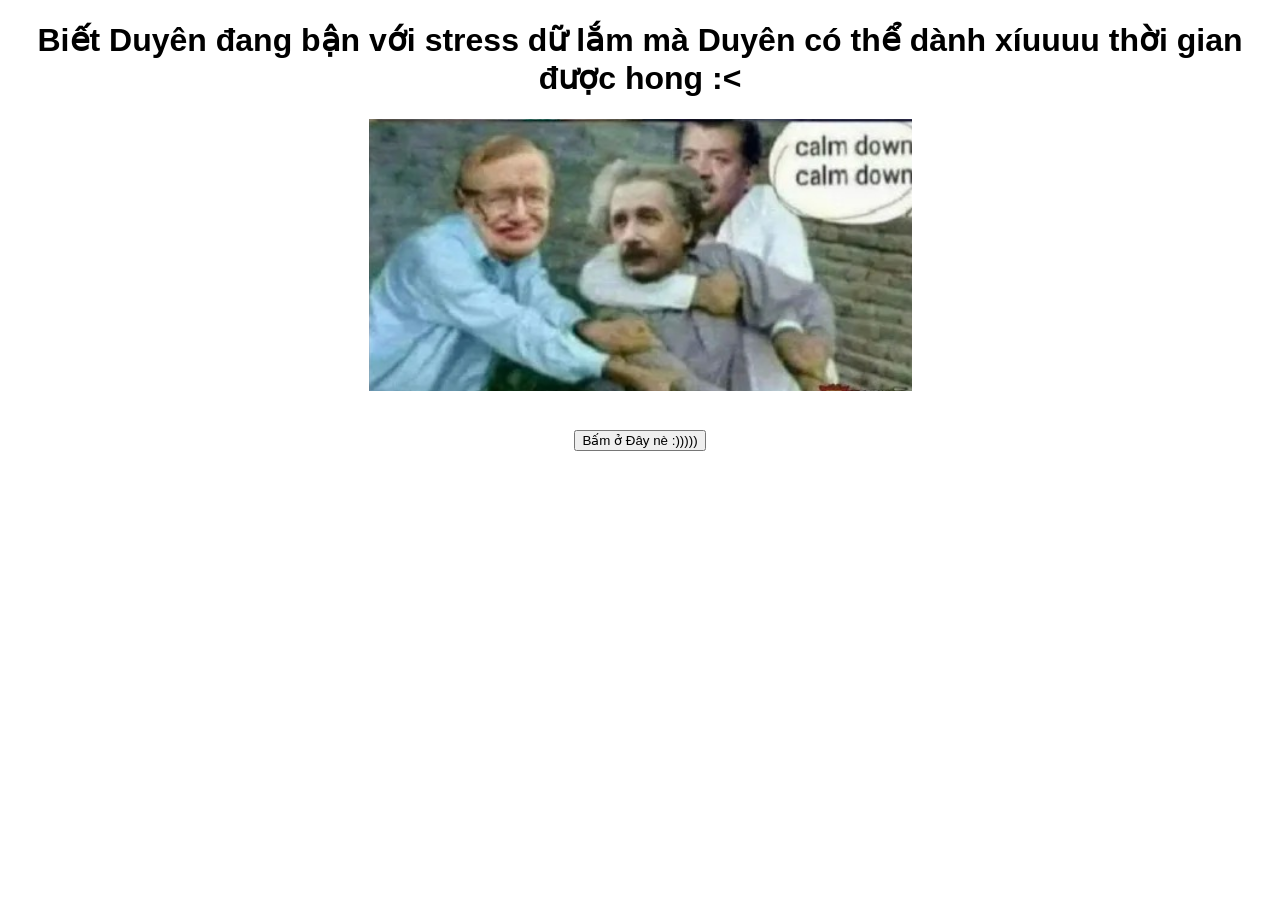
<file: index.html>
<!DOCTYPE html>
<html>
<head>
<meta name="viewport" content="width=device-width, initial-scale=1">
<style>
body {font-family: Arial, Helvetica, sans-serif;}

/* The Modal (background) */
.modal {
  display: none; /* Hidden by default */
  position: fixed; /* Stay in place */
  z-index: 1; /* Sit on top */
  padding-top: 100px; /* Location of the box */
  left: 0;
  top: 0;
  width: 100%; /* Full width */
  height: 100%; /* Full height */
  overflow: auto; /* Enable scroll if needed */
  background-color: rgb(0,0,0); /* Fallback color */
  background-color: rgba(0,0,0,0.4); /* Black w/ opacity */
}

/* Modal Content */
.modal-content {
  background-color: #fefefe;
  margin: auto;
  padding: 20px;
  border: 1px solid #888;
  width: 30%;
}

/* The Close Button */
.close {
  color: #aaaaaa;
  float: right;
  font-size: 28px;
  font-weight: bold;
}

.close:hover,
.close:focus {
  color: #000;
  text-decoration: none;
  cursor: pointer;
}
</style>
</head>
<body>

<h1>
<center>Biết Duyên đang bận với stress dữ lắm mà Duyên có thể dành xíuuuu thời gian được hong :< </center>
</h1>

<center>
  <img alt="Thẻ ALT" src="hinh2/qua/h2.png" class="imageChange"/>
</center>
<!-- Trigger/Open The Modal -->

<h1>
  <center>
<button id="myBtn">Bấm ở Đây nè :)))))</button>
</center>
</h1>
<!-- The Modal -->
<div id="myModal" class="modal">

  <!-- Modal content -->
  <div class="modal-content">
    <span class="close">&times;</span>
    <img src="hinh2/qua/h4.png">
    <p><b>Đây là con hươu hong có cao cổ :V </b></p>
    <p><b>Hươu nói nó sẽ đến với Duyên vào ngày 22 tháng 12 :D </b> </p>
    <p><b>Nếu Duyên cố gắng vượt qua được kỳ thi này dù có lảnh thêm cái cặp đi chăn nữa thì nó cũng sẽ lết tới :))))</b></p>
    <p>*chọc Duyên vui thôi thấy Duyên stress quá không biết làm gì để bớt stress hết còn cách này nè :< *</p>
    
  </div>

</div>

<script>
// Get the modal
var modal = document.getElementById("myModal");

// Get the button that opens the modal
var btn = document.getElementById("myBtn");

// Get the <span> element that closes the modal
var span = document.getElementsByClassName("close")[0];

// When the user clicks the button, open the modal 
btn.onclick = function() {
  modal.style.display = "block";
}

// When the user clicks on <span> (x), close the modal
span.onclick = function() {
  modal.style.display = "none";
}

// When the user clicks anywhere outside of the modal, close it
window.onclick = function(event) {
  if (event.target == modal) {
    modal.style.display = "none";
  }
}
</script>

</body>
</html>
</file>
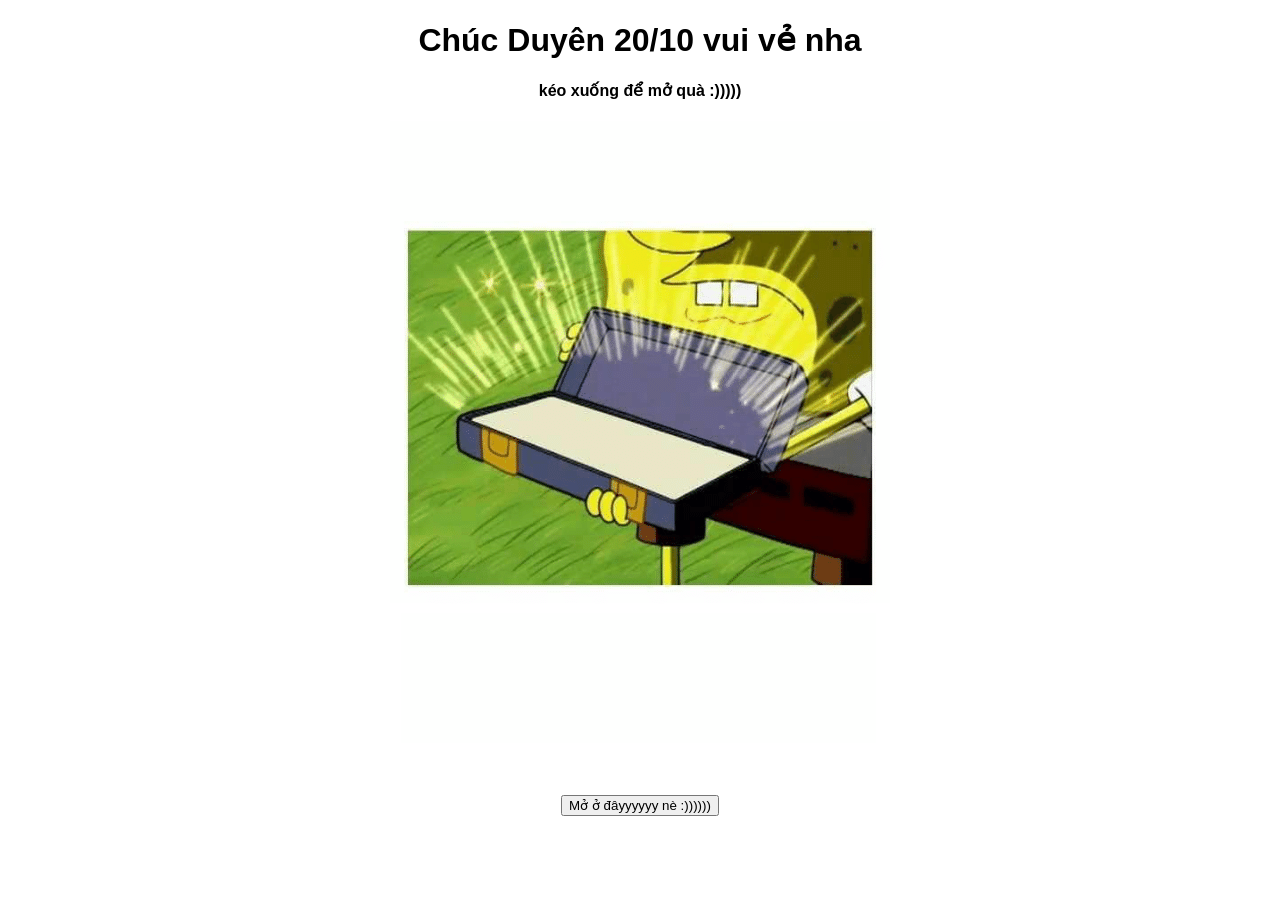
<file: home.html>
<!DOCTYPE html>
<html>
<head>
<meta name="viewport" content="width=device-width, initial-scale=1">
<style>
body {font-family: Arial, Helvetica, sans-serif;}

/* The Modal (background) */
.modal {
  display: none; /* Hidden by default */
  position: fixed; /* Stay in place */
  z-index: 1; /* Sit on top */
  padding-top: 100px; /* Location of the box */
  left: 0;
  top: 0;
  width: 100%; /* Full width */
  height: 100%; /* Full height */
  overflow: auto; /* Enable scroll if needed */
  background-color: rgb(0,0,0); /* Fallback color */
  background-color: rgba(0,0,0,0.4); /* Black w/ opacity */
}

/* Modal Content */
.modal-content {
  background-color: #fefefe;
  margin: auto;
  padding: 20px;
  border: 1px solid #888;
  width: 20%;
}

/* The Close Button */
.close {
  color: #aaaaaa;
  float: right;
  font-size: 28px;
  font-weight: bold;
}

.close:hover,
.close:focus {
  color: #000;
  text-decoration: none;
  cursor: pointer;
}
</style>
</head>
<body>

<h1>
<center>Chúc Duyên 20/10 vui vẻ nha</center>
</h1>
<center>
<h4>kéo xuống để mở quà :)))))</h4>
</center>
<center>
  <img alt="Thẻ ALT" src="hinh2/qua/h0.png" class="imageChange"/>
</center>
<!-- Trigger/Open The Modal -->

<h1>
  <center>
<button id="myBtn">Mở ở đâyyyyyy nè :))))))</button>
</center>
</h1>
<!-- The Modal -->
<div id="myModal" class="modal">

  <!-- Modal content -->
  <div class="modal-content">
    <span class="close">&times;</span>
    <img src="hinh2/qua2/h2.jpg">
    <h1>Tặng Duyên con vịt nè :))) </h1>
    <h1>20/10 vui vẻ nha </h1>
    <p>*mới học web gần đây nên code còn tệ quá
      thông cảm nha :))
    </p>
    
  </div>

</div>

<script>
// Get the modal
var modal = document.getElementById("myModal");

// Get the button that opens the modal
var btn = document.getElementById("myBtn");

// Get the <span> element that closes the modal
var span = document.getElementsByClassName("close")[0];

// When the user clicks the button, open the modal 
btn.onclick = function() {
  modal.style.display = "block";
}

// When the user clicks on <span> (x), close the modal
span.onclick = function() {
  modal.style.display = "none";
}

// When the user clicks anywhere outside of the modal, close it
window.onclick = function(event) {
  if (event.target == modal) {
    modal.style.display = "none";
  }
}
</script>

</body>
</html>
</file>
